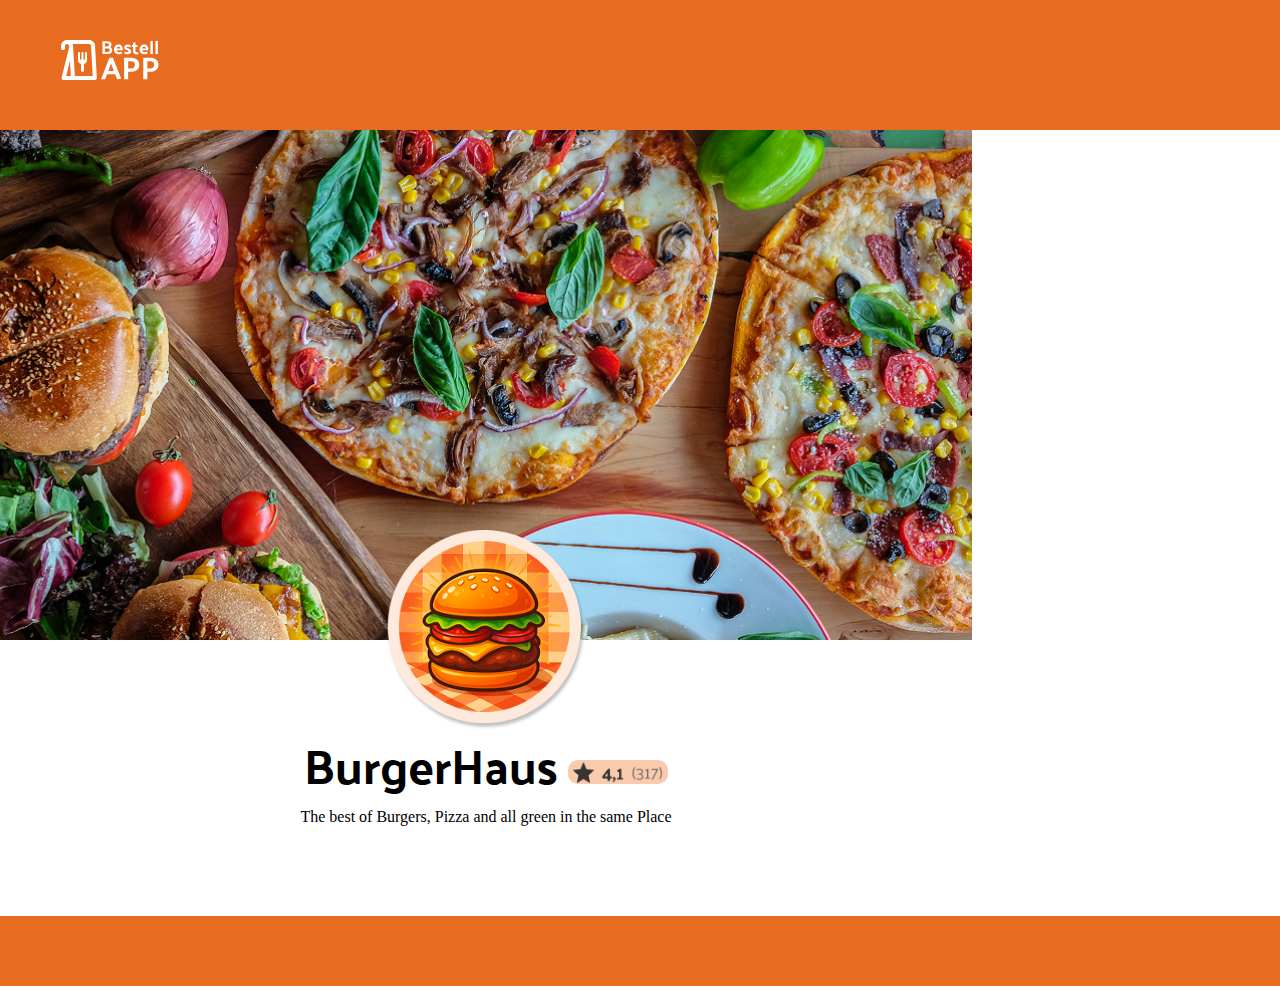
<file: index.html>
<!DOCTYPE html>
<html lang="en">
<head>
    <meta charset="UTF-8">
    <meta name="viewport" content="width=device-width, initial-scale=1.0">
    <title>Bestell-App</title>
    <link rel="stylesheet" href="/styles/standard.css">
    <link rel="stylesheet" href="/styles/fonts.css">
    <link rel="stylesheet" href="/styles/assets.css">
    <link rel="stylesheet" href="/style.css">
    <link rel="stylesheet" href="/styles/basket.css">
    
</head>
<body onload="init()">
    <header>
        <svg class="restaurent-logo" viewBox="0 0 93 38" fill="none" xmlns="http://www.w3.org/2000/svg">
<path d="M2.41478 38C1.78347 38 1.27841 37.7546 0.899625 37.2638C0.520836 36.7729 0.410355 36.2267 0.568184 35.625L7.67049 7.125L7.57579 5.795C7.54422 5.25667 7.35483 4.78958 7.00761 4.39375C6.66038 3.99792 6.21846 3.8 5.68184 3.8C5.14522 3.8 4.69541 3.98208 4.33241 4.34625C3.9694 4.71042 3.78789 5.16167 3.78789 5.7V7.6C3.78789 8.13833 3.60639 8.58958 3.24339 8.95375C2.88038 9.31792 2.43057 9.5 1.89395 9.5C1.35733 9.5 0.907516 9.31792 0.54451 8.95375C0.181503 8.58958 0 8.13833 0 7.6V5.7C0 4.11667 0.552401 2.77083 1.6572 1.6625C2.76201 0.554167 4.10355 0 5.68184 0H26.61C28.1251 0 29.4272 0.514583 30.5162 1.54375C31.6053 2.57292 32.1971 3.8475 32.2918 5.3675L33.9964 36.005C34.0279 36.5433 33.8543 37.0104 33.4755 37.4062C33.0967 37.8021 32.639 38 32.1024 38H2.41478ZM4.92426 34.2H9.32769L8.42807 19.76L4.92426 34.2ZM13.1629 34.2H30.1138L28.5039 5.605C28.4723 5.09833 28.2751 4.67083 27.9121 4.3225C27.549 3.97417 27.115 3.8 26.61 3.8H11.0322C11.1585 4.11667 11.2374 4.42542 11.269 4.72625C11.3006 5.02708 11.3321 5.35167 11.3637 5.7L13.1629 34.2ZM20.3599 30.4C20.7703 30.4 21.1096 30.2654 21.3779 29.9963C21.6462 29.7271 21.7804 29.3867 21.7804 28.975V22.8C22.6011 22.61 23.2798 22.1746 23.8164 21.4937C24.353 20.8129 24.6213 20.0292 24.6213 19.1425V12.35C24.6213 12.0967 24.5266 11.875 24.3372 11.685C24.1478 11.495 23.9269 11.4 23.6743 11.4C23.4218 11.4 23.2009 11.495 23.0115 11.685C22.8221 11.875 22.7274 12.0967 22.7274 12.35V18.5725H21.3069V12.35C21.3069 12.0967 21.2122 11.875 21.0228 11.685C20.8334 11.495 20.6125 11.4 20.3599 11.4C20.1074 11.4 19.8864 11.495 19.6971 11.685C19.5077 11.875 19.413 12.0967 19.413 12.35V18.5725H17.9925V12.35C17.9925 12.0967 17.8978 11.875 17.7084 11.685C17.519 11.495 17.2981 11.4 17.0455 11.4C16.793 11.4 16.572 11.495 16.3826 11.685C16.1933 11.875 16.0986 12.0967 16.0986 12.35V19.1425C16.0986 20.0292 16.3669 20.8129 16.9035 21.4937C17.4401 22.1746 18.1188 22.61 18.9395 22.8V28.975C18.9395 29.3867 19.0736 29.7271 19.3419 29.9963C19.6102 30.2654 19.9496 30.4 20.3599 30.4Z" fill="white"/>
<path d="M78.1035 37.354V16.954H84.4935C86.7135 16.954 88.6135 17.464 90.1935 18.484C91.7735 19.484 92.5635 21.154 92.5635 23.494C92.5435 25.814 91.6835 27.524 89.9835 28.624C88.3035 29.704 86.3835 30.244 84.2235 30.244H81.9735V37.354H78.1035ZM84.3735 20.194H81.9735V27.034H84.4335C85.5935 27.034 86.5335 26.774 87.2535 26.254C87.9735 25.714 88.3735 24.874 88.4535 23.734C88.4535 22.414 88.0935 21.494 87.3735 20.974C86.6535 20.454 85.6535 20.194 84.3735 20.194Z" fill="white"/>
<path d="M59.8809 37.354V16.954H66.2709C68.4909 16.954 70.3909 17.464 71.9709 18.484C73.5509 19.484 74.3409 21.154 74.3409 23.494C74.3209 25.814 73.4609 27.524 71.7609 28.624C70.0809 29.704 68.1609 30.244 66.0009 30.244H63.7509V37.354H59.8809ZM66.1509 20.194H63.7509V27.034H66.2109C67.3709 27.034 68.3109 26.774 69.0309 26.254C69.7509 25.714 70.1509 24.874 70.2309 23.734C70.2309 22.414 69.8709 21.494 69.1509 20.974C68.4309 20.454 67.4309 20.194 66.1509 20.194Z" fill="white"/>
<path d="M47.5098 22.294L44.8398 29.404H50.2398L47.5098 22.294ZM49.2498 16.954L57.1698 36.814L53.2698 37.354L51.4398 32.554H43.6998L41.8998 37.354H37.9998L45.9498 16.954H49.2498Z" fill="white"/>
<path d="M91.9737 0.645996V13.354H89.6517V0.843996L91.9737 0.645996Z" fill="white"/>
<path d="M87.1924 0.645996V13.354H84.8704V0.843996L87.1924 0.645996Z" fill="white"/>
<path d="M79.4538 13.57C77.9418 13.57 76.7478 13.156 75.8718 12.328C75.0078 11.5 74.5758 10.39 74.5758 8.99802C74.5758 7.60602 74.9658 6.49002 75.7458 5.65001C76.5378 4.81001 77.6118 4.39001 78.9678 4.39001C80.3358 4.39001 81.3378 4.84601 81.9738 5.75801C82.6218 6.65801 82.9458 7.72602 82.9458 8.96202V9.68202H77.0598C77.1678 10.258 77.4318 10.72 77.8518 11.068C78.2718 11.404 78.8238 11.572 79.5078 11.572C79.9038 11.572 80.2578 11.524 80.5698 11.428C80.8938 11.32 81.2658 11.17 81.6858 10.978L82.3698 12.67C81.9618 12.982 81.4638 13.21 80.8758 13.354C80.2998 13.498 79.8258 13.57 79.4538 13.57ZM80.7318 8.11602C80.6118 7.52802 80.3958 7.09601 80.0838 6.82001C79.7718 6.53201 79.3818 6.38801 78.9138 6.38801C78.4338 6.38801 78.0318 6.53801 77.7078 6.83801C77.3838 7.12601 77.1738 7.55202 77.0778 8.11602H80.7318Z" fill="white"/>
<path d="M73.6386 13.174C73.4466 13.33 73.1706 13.456 72.8106 13.552C72.4626 13.66 72.1506 13.714 71.8746 13.714C70.7946 13.714 69.9426 13.444 69.3186 12.904C68.7066 12.352 68.4006 11.572 68.4006 10.564V6.44202H67.2306V4.64202H68.4006V2.57202L70.7226 2.15802V4.64202H72.3066L73.0266 6.44202H70.7226V10.15C70.7226 10.606 70.8306 10.984 71.0466 11.284C71.2626 11.572 71.5806 11.716 72.0006 11.716C72.1566 11.716 72.3126 11.698 72.4686 11.662C72.6246 11.626 72.7866 11.566 72.9546 11.482L73.6386 13.174Z" fill="white"/>
<path d="M65.599 6.98202C65.179 6.79002 64.789 6.64601 64.429 6.55001C64.069 6.44201 63.685 6.38801 63.277 6.38801C62.977 6.38801 62.743 6.44801 62.575 6.56802C62.419 6.67601 62.341 6.83202 62.341 7.03602C62.341 7.18002 62.437 7.31802 62.629 7.45002C62.833 7.58202 63.157 7.72602 63.601 7.88202C64.333 8.14602 65.011 8.51802 65.635 8.99802C66.259 9.46602 66.571 10.078 66.571 10.834C66.571 11.698 66.259 12.37 65.635 12.85C65.023 13.33 64.123 13.57 62.935 13.57C62.563 13.57 62.065 13.498 61.441 13.354C60.829 13.21 60.319 12.982 59.911 12.67L60.613 10.978C61.033 11.17 61.435 11.32 61.819 11.428C62.215 11.524 62.575 11.572 62.899 11.572C63.331 11.572 63.661 11.512 63.889 11.392C64.117 11.272 64.231 11.116 64.231 10.924C64.231 10.684 64.117 10.468 63.889 10.276C63.661 10.084 63.301 9.91002 62.809 9.75401C62.113 9.52601 61.453 9.20201 60.829 8.78201C60.217 8.35001 59.911 7.77402 59.911 7.05402C59.911 6.22602 60.217 5.57801 60.829 5.11001C61.441 4.63002 62.269 4.39001 63.313 4.39001C63.685 4.39001 64.165 4.46801 64.753 4.62401C65.341 4.78001 65.857 5.00801 66.301 5.30801L65.599 6.98202Z" fill="white"/>
<path d="M55.1784 13.57C53.6664 13.57 52.4724 13.156 51.5964 12.328C50.7324 11.5 50.3004 10.39 50.3004 8.99802C50.3004 7.60602 50.6904 6.49002 51.4704 5.65001C52.2624 4.81001 53.3364 4.39001 54.6924 4.39001C56.0604 4.39001 57.0624 4.84601 57.6984 5.75801C58.3464 6.65801 58.6704 7.72602 58.6704 8.96202V9.68202H52.7844C52.8924 10.258 53.1564 10.72 53.5764 11.068C53.9964 11.404 54.5484 11.572 55.2324 11.572C55.6284 11.572 55.9824 11.524 56.2944 11.428C56.6184 11.32 56.9904 11.17 57.4104 10.978L58.0944 12.67C57.6864 12.982 57.1884 13.21 56.6004 13.354C56.0244 13.498 55.5504 13.57 55.1784 13.57ZM56.4564 8.11602C56.3364 7.52802 56.1204 7.09601 55.8084 6.82001C55.4964 6.53201 55.1064 6.38801 54.6384 6.38801C54.1584 6.38801 53.7564 6.53801 53.4324 6.83801C53.1084 7.12601 52.8984 7.55202 52.8024 8.11602H56.4564Z" fill="white"/>
<path d="M43.9038 1.11401C45.0918 1.11401 46.0578 1.37801 46.8018 1.90601C47.5458 2.42201 47.9178 3.29801 47.9178 4.53401C47.9178 4.99001 47.8098 5.40401 47.5938 5.77601C47.3898 6.13601 47.1198 6.44801 46.7838 6.71201C47.3358 7.00001 47.7858 7.39001 48.1338 7.88201C48.4938 8.37401 48.6738 8.99801 48.6738 9.75401C48.6738 10.882 48.2778 11.764 47.4858 12.4C46.7058 13.036 45.6618 13.354 44.3538 13.354H39.3318V1.11401H43.9038ZM43.5618 3.05801H41.6538V6.10001H43.3818C44.0298 6.10001 44.5338 5.98001 44.8938 5.74001C45.2658 5.48801 45.4518 5.09801 45.4518 4.57001C45.4518 3.99401 45.2838 3.59801 44.9478 3.38201C44.6118 3.16601 44.1498 3.05801 43.5618 3.05801ZM44.3358 7.99001H41.6538V11.428H44.1738C44.7978 11.428 45.2958 11.284 45.6678 10.996C46.0518 10.708 46.2438 10.3 46.2438 9.77201C46.2438 9.19601 46.0698 8.75801 45.7218 8.45801C45.3738 8.14601 44.9118 7.99001 44.3358 7.99001Z" fill="white"/>
</svg>

        <nav>

        </nav>
    </header>
    <main>
        <section class="aot-container-section">
            <div class="aot-image-hero">
            <div class="aot-ellipse-container">
                <img class="aot-ellipse" src="./assets/img/aot-ellipse/Ellipse.16.png" alt="Logo">
            </div>
            </div>
            <div class="the_container_con_name">
            <div class="name_of-the_haus">
                <div class="Burger_haus_name">
                <h1>BurgerHaus</h1>
                <img class="evaluation_logo" src="./assets/icons/Frame_28.png" alt="evaluation_logo">
                </div>
                <div>
                <p>The best of Burgers, Pizza and all green in the same Place</p>
            </div>
            </div>
            </div>
            <div class="dishe-title">
            </div>
            <div id="dishes_container">

            </div>
    </section>

        <section class="basket-section"> 

        </section>
    </main>
    <footer>

    </footer>
    <script src="script/db.js"></script>
    <script src="script/template.js"></script>
    <script src="script.js"></script>
</body>
</html>
</file>
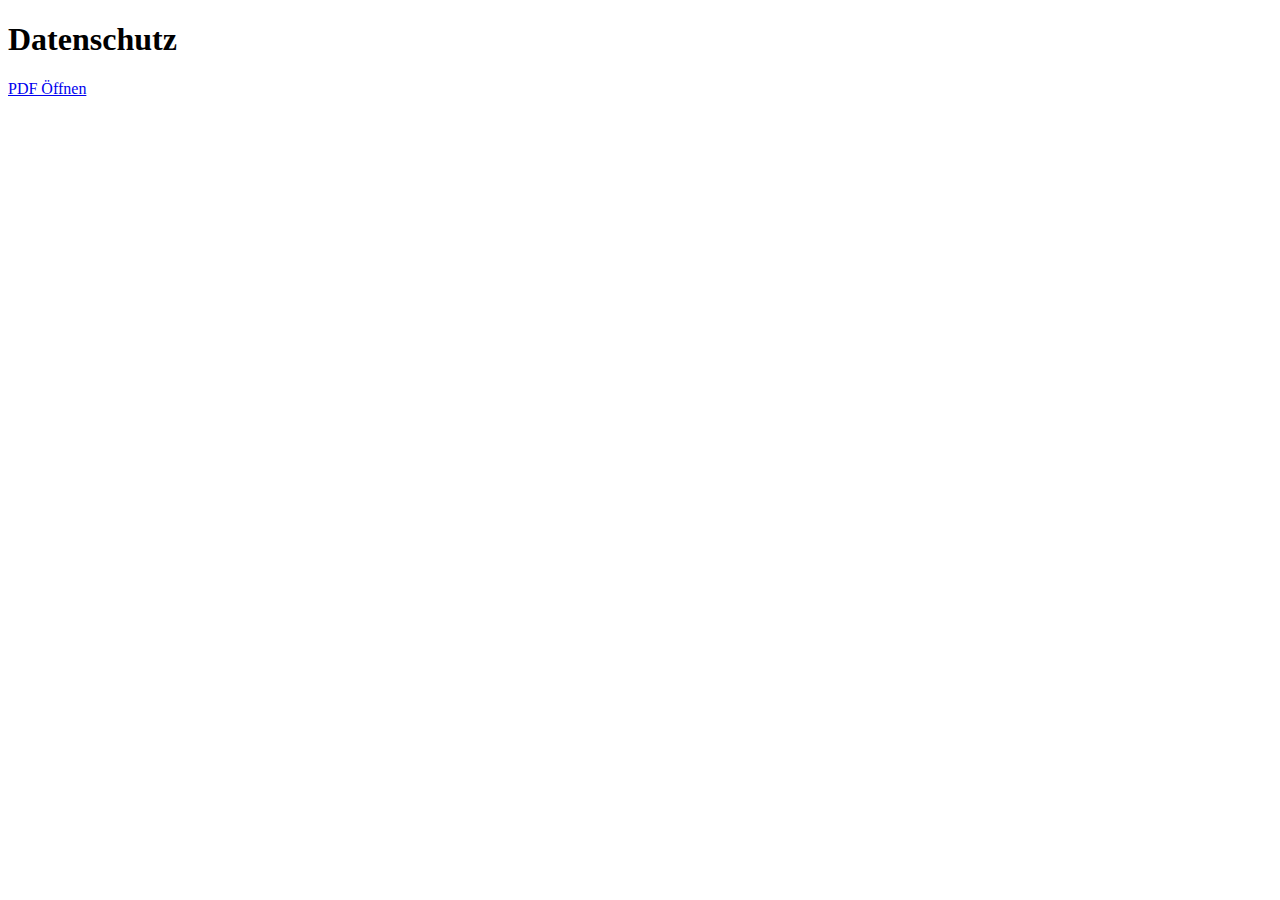
<file: datenschutz.html>
<!DOCTYPE html>
<html lang="en">
<head>
    <meta charset="UTF-8">
    <meta name="viewport" content="width=device-width, initial-scale=1.0">
    <title>Datenschutz</title>
</head>
<body>
    <h1>Datenschutz</h1>
    <p>
        <a href="./ordner für Impressum_Datenschutz_robots/datenschutz/datenschutzerklaerung_127_0_0_1_de.pdf">PDF Öffnen</a>
    </p>

   
    
</body>
</html>
</file>
<file: styles/standard.css>
:root{
    --orange_background_color: #E76C1F;
    --div_container_bg-color:#FDEADC;
    --basket_container_bg-color: #FDEADC;
}

* {
    box-sizing: border-box;
    margin: 0px;
    
}

body{
    display: flex;
    flex-direction: column;
}

main{
    display: flex;
    flex-direction: row;
    flex-grow: 1;
    justify-content: space-evenly;
}

.hero-section{
    display: flex;
    justify-content: space-between;
    margin: 0, auto;
    padding: 32px 24px;
    max-width: 1440px;

}

.the_footer{
    width: 100%;
    padding: 16px 64px;
    background-color:#E76C1F;
    height: 100px;
    display: flex;
    justify-content: center;
    align-items: flex-end;
    margin-top: 30px;

}

.firstSection{
    width: calc(100% - 430px);
}

.footer_content{
    display: flex;
    gap: 30px;
}

.ptag_footer{
    color: white;
    font-size: larger;
    font-weight: bold;
}

.aot-container-section{
    display: flex;
    flex-direction: column;
    width: 100%;
}

header {
   background-color:#E76C1F ;
   height: 130px;
}

h1{
    font-family: palanquin;
    font-size: xxx-large;
}

.logo_name .haus{
    color: #E76C1F;
}

h2{
    font-family: palanquin;
    font-size: x-large;
    color: black;

}

.ptag_haus{
    font-size: larger;
}

.dishes_section{
    display: flex;
    justify-content: space-between;
}
.aot-ellipse{
    width: 200px;
    height: 200px;

}

.aot-ellipse-container{
    display: flex;
    position: relative;
    top: 90px;
}

.restaurant-description{
    display: flex;
    justify-content: end;
    align-items: center;
    flex-direction: column;
    position: relative;
    top: 100px;
    left: 140px;
}

.the_container_con_name{
    display: flex;
    justify-content: center;
    align-items: center;
    flex-direction: column;
    width: 100%;
    margin-bottom: 50px;
}

.evaluation_logo{
    object-fit: cover;
    width: 100px;
    height: 24px;
    display: flex;
    border-radius: 10px;

}

.Burger_haus_name{
    display: flex;
    align-items: baseline;
    gap: 10px;
    justify-content: center;
}

.name_of-the_haus{
   margin-top: 80px;
   margin-bottom: 20px;
   
}

.dishe-title{
    background-color: #E76C1F;
    height: 70px;
    width: 100%;
    display: flex;
    align-items: center;
    justify-content: center;
    gap: 50px;
    margin: 20px 0px;
}

.dishes_title_img{
    width: 88px;
    height: 90px;
}

.category_name{
    color: white;
}

.food_photo{
    height: 120px;
    width: 200px;
    object-fit: cover;
    border-radius: 12px;
    
}

.dishe_element{
    display: flex;
    gap: 30px;
    background-color: #FDEADC;
    margin-top: 5px;
    margin-bottom: 10px;
    border-radius: 20px;
    margin-left: 100px;
    width: 710px;
}

.dish_img{
    padding:5px
}

.dish_bottom{
    display: flex;
    flex: 1;
    align-items: end;
    justify-content: end;
    flex-direction: column;
    gap: 30px;

}

.price_class{
    padding-right: 30px;
}

.dish_text{
    display: flex;
    flex-direction: column;
    flex: 1;
    gap: 5px;
}

#order_is_taken{
    position: fixed;
    background-color: #363534;
    width: 300px;
    height: 200px;
    border-radius: 20px;
    text-align: center;
}

#order_is_taken p{
    color: white;
    font-size: 24px
}

.order_container_x{
   display: flex;
   justify-content: end; 
   margin-right: 5px;
}

.overlay_section{
    position: fixed;
    left: 0;
    top: 0;
    height: 100vh;
    width: 100vw;
    background: rgba(0,0,0, 0.5);
    z-index: 1000;
    display: flex;
    justify-content: center;
    align-items: center;
}


#overlay_sec{
    display: none;
}

#nav-bottom{
    display: none;
}

#burger_category{
    display: flex;
    flex-direction: column;
    align-items: center;
}

#pizza_category{
    display: flex;
    flex-direction: column;
    align-items: center;
}

#salat_category{
    display: flex;
    flex-direction: column;
    align-items: center;
}
</file>
<file: styles/fonts.css>
@font-face {
    font-family: "palanquin";
    src: url("../assets/fonts/Palanquin/Palanquin-Regular.ttf") format("truetype");
   font-weight: 400;
}

@font-face {
    font-family: "palanquin";
    src: url("../assets/fonts/Palanquin/Palanquin-Medium.ttf") format("truetype");
    font-weight: 500;
}

@font-face {
    font-family: "palanquin";
    src: url("../assets/fonts/Palanquin/Palanquin-Bold.ttf") format("truetype");
    font-weight: 700;
}
</file>
<file: styles/assets.css>
.restaurent-logo{
    width: 120px;
    height: 40px;
    display: flex;
    justify-content: center;
    align-items: center;
    position: sticky;
    top: 40px;
    left: 50px;
}

.item_name{
    color: white;
}

.add_to_basket_btn{
    background-color:#FDEADC ;
    border: none;
    cursor: pointer;
}

.add_to_basket_img{
    cursor: pointer;
}

.remove_pin{
    cursor: pointer;
    background-color: #FDEADC;
}

.notifaction{
    position: absolute;
    top: 2px;
    right: 6px;

    background-color: red;
    color: white;

    font-size: 12px;
    font-weight: bold;

    min-width: 18px;
    height: 18px;

    border-radius: 50%;
    display: flex;
    align-items: center;
    justify-content: center;
}

#shopCount{
    display: none;
}
 a{
    color: white;
    text-decoration: none;

 }
</file>
<file: style.css>
.aot-container-section{
    width: calc(100% - 308px);
}

.aot-image-hero{
    background-image: url(./assets/img/hero/Rectangle_11.png);
    background-size: cover;
    width: 100%;
    height: 510px;
    background-position: center;
    background-repeat: no-repeat;
    display: flex;
    justify-content: center;
    align-items: end;
}

.aot-ellipse{
    width: 200px;
    height: 200px;

}

.aot-ellipse-container{
    display: flex;
    position: relative;
    top: 90px;
}

.restaurant-description{
    display: flex;
    justify-content: end;
    align-items: center;
    flex-direction: column;
    position: relative;
    top: 100px;
    left: 140px;
}

.the_container_con_name{
    display: flex;
    justify-content: center;
    align-items: center;
    flex-direction: column;
    width: 100%;
    margin-bottom: 50px;
}

.evaluation_logo{
    object-fit: cover;
    width: 100px;
    height: 24px;
    display: flex;
    border-radius: 10px;

}

.Burger_haus_name{
    display: flex;
    align-items: baseline;
    gap: 10px;
}

.name_of-the_haus{
   margin-top: 80px;
   margin-bottom: 20px;
   
}

.dishe-title{
    background-color: #E76C1F;
    height: 70px;
    width: 1400px;
    display: flex;
    align-items: center;
    gap: 250px;
    margin: 20px 0px;

}

.dishes_title_img{
    width: 88px;
    height: 90px;
}

.category_name{
    color: white;
}
</file>
<file: styles/basket.css>
.basket-section{
    width: 430px;
    height: auto;
    padding: 5px;
    display: flex;
    align-items: center;
    flex-direction: column;
    flex-grow: 1;
    
}

.basket_content{
    background-color: #363534;
    width: 430px;
    min-height: 800px;
    border-radius:20px;
    display: flex;
    align-items: center;
    flex-direction: column;
    gap: 5px;
    position: sticky;
    top: 0px;
}

.basket_h2{
    display: block;
    color: white;
    margin-bottom: 20px;
    text-align: center;
}

.basket_title{
    margin-bottom: 20px;
}

.basket_dish_item{
    display: flex;
    flex-direction: column;
    padding: 10px;
    border-radius: 20px;
    background-color: #FDEADC;
    width: 90%;
    margin: 10px 0;
  
}

.item_name{
    
    color: black;
}

.item_name_price{
    display: flex;
    justify-content: space-between;
  
}

.d_none{
    display: none !important;
}

.shop_cart_img{
    height: 120px;
    width: 120px;
}

.basket_h3{
    color: white;
}

.order_button_con{
    display: flex;
    flex-direction: column;
    color: white;
    margin-top: 20px;
}

.buy_button{
    background-color:#E76C1F;
    height: 50px;
    border: none;
    border-radius: 20px;
    cursor: pointer;
}

.row{
    display: flex;
    justify-content: space-between;
}

#basket_empty{
    display: flex;
    flex-direction: column;
    margin-top: 200px;
    align-items: center
}

#basket_items{
    overflow: scroll;
    height: 500px;
    overflow-x: hidden;
    scroll-behavior: smooth;
}

#basket_full{
    width: 300px;
}
</file>
